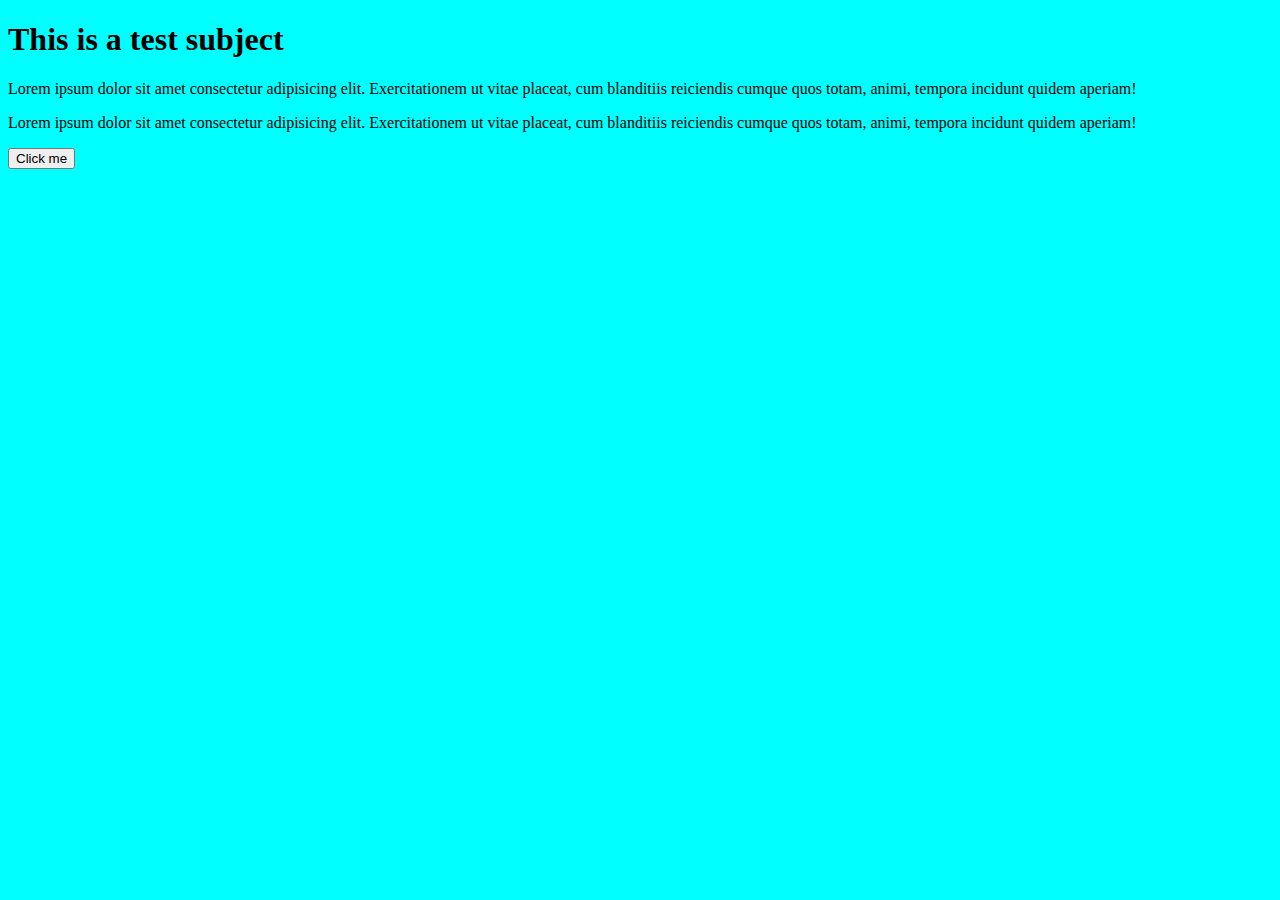
<file: JS/DOM/index.html>
<!DOCTYPE html>
<html lang="en">

<head>
    <meta charset="UTF-8">
    <meta name="viewport" content="width=device-width, initial-scale=1.0">
    <title>DOM learning</title>
    <link rel="stylesheet" href="style.css">
    
</head>

<body>
    <div>
        <h1 id="heading">This is a test subject</h1>
        <p>Lorem ipsum dolor sit amet consectetur adipisicing elit. Exercitationem ut vitae placeat, cum blanditiis
            reiciendis cumque quos totam, animi, tempora incidunt quidem aperiam!
        </p>
        <p>Lorem ipsum dolor sit amet consectetur adipisicing elit. Exercitationem ut vitae placeat, cum blanditiis
            reiciendis cumque quos totam, animi, tempora incidunt quidem aperiam!
        </p>
        <button class="button">Click me</button>
    </div>
    <script src="script.js"></script>
</body>

</html>
</file>
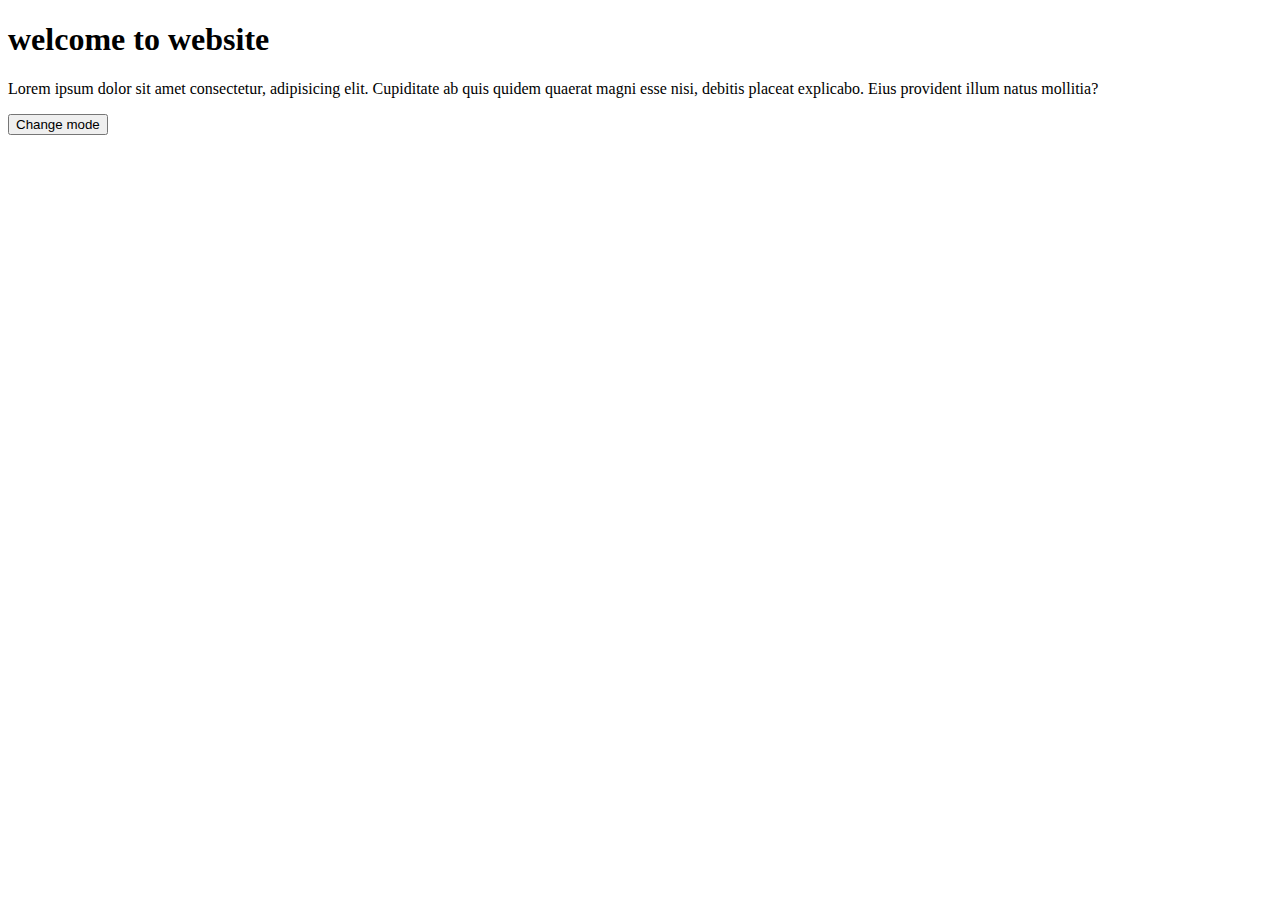
<file: JS/events/index.html>
<!DOCTYPE html>
<html lang="en">
<head>
    <meta charset="UTF-8">
    <meta name="viewport" content="width=device-width, initial-scale=1.0">
    <title>Events in Js</title>
    <link rel="stylesheet" href="style.css">
</head>
<body>
    <!-- <button id="btn1">
        Click me!
    </button>
    <button ondblclick="console.log('button was clicked twice');">
        Click me 2 times!
    </button>
    <div onmouseover="alert('your mouse was over this muhehe');">dare you to hover over this</div> -->
     <h1>welcome to website</h1>
     <div><p>Lorem ipsum dolor sit amet consectetur, adipisicing elit. Cupiditate ab quis quidem quaerat magni esse nisi, debitis placeat explicabo. Eius provident illum natus mollitia?
     </p></div>
     <button id="screenMode">Change mode</button>
     <script src="events.js"></script> 


</body>
</html>
</file>
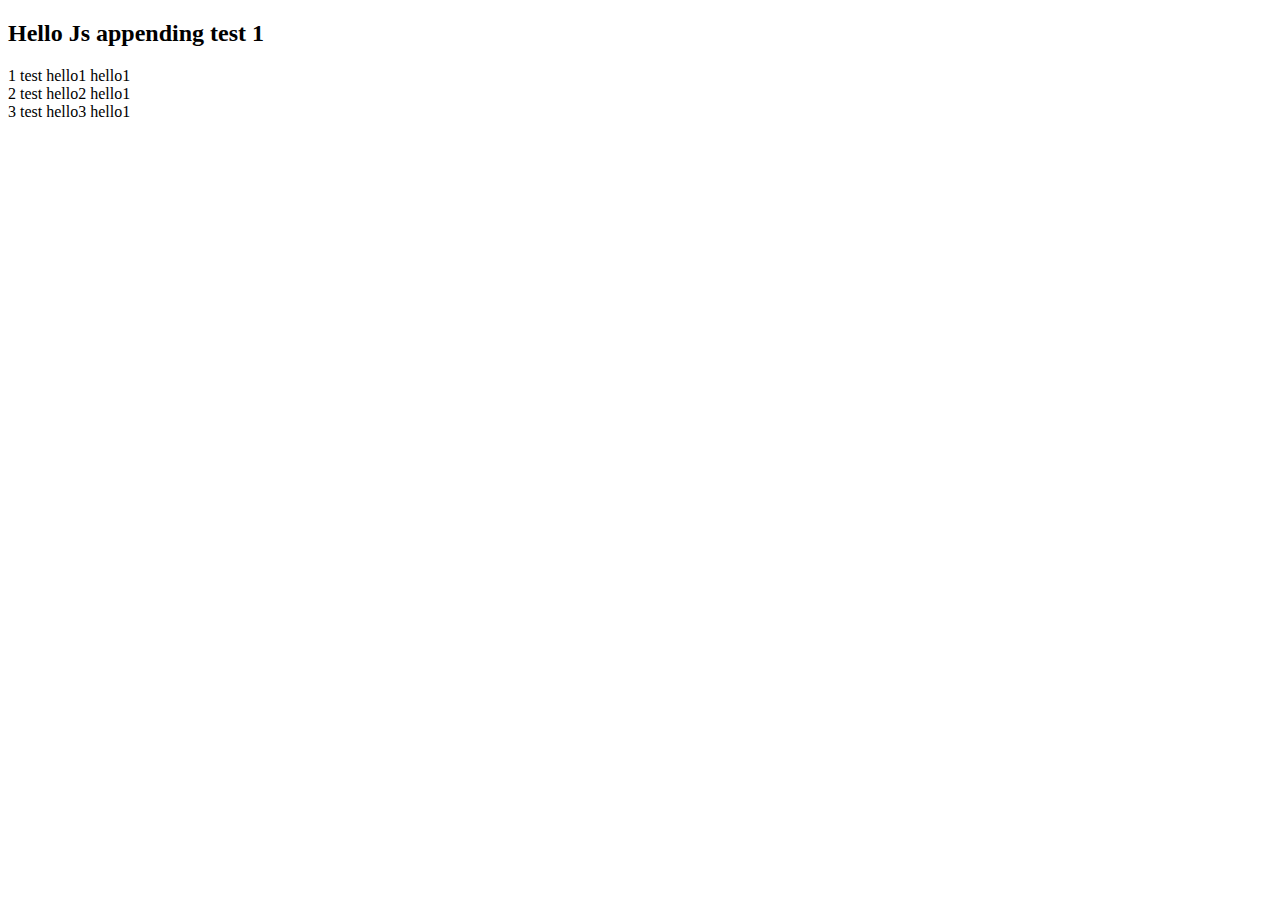
<file: JS/DOM/DOM TASK/index.html>
<!DOCTYPE html>
<html lang="en">
<head>
    <meta charset="UTF-8">
    <meta name="viewport" content="width=device-width, initial-scale=1.0">
    <title>Document</title>
</head>
<body>
    <h2>Hello Js</h2>
    <div class="box">1 test</div>
    <div class="box">2 test</div>
    <div class="box">3 test</div>
    <script src="task.js"></script>
</body>
</html>
</file>
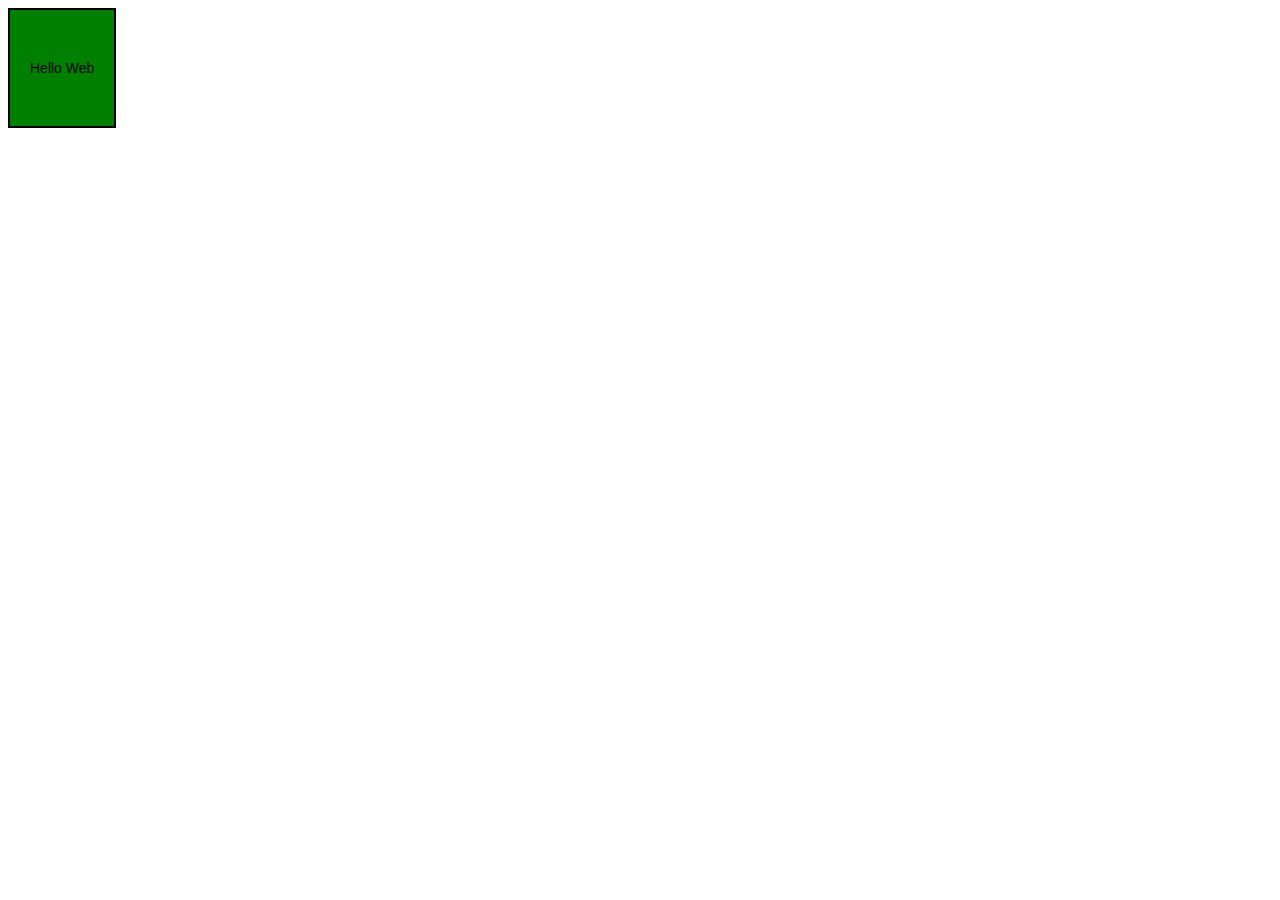
<file: JS/DOM/index2.html>
<!DOCTYPE html>
<html lang="en">
<head>
    <meta charset="UTF-8">
    <meta name="viewport" content="width=device-width, initial-scale=1.0">
    <title>Document</title>
    <link rel="stylesheet" href="taskcss.css">
</head>
<body>

    <div class="para" id="preetesh-para">Hello Web</div>

    <script src="task2.js"></script>
</body>
</html>
</file>
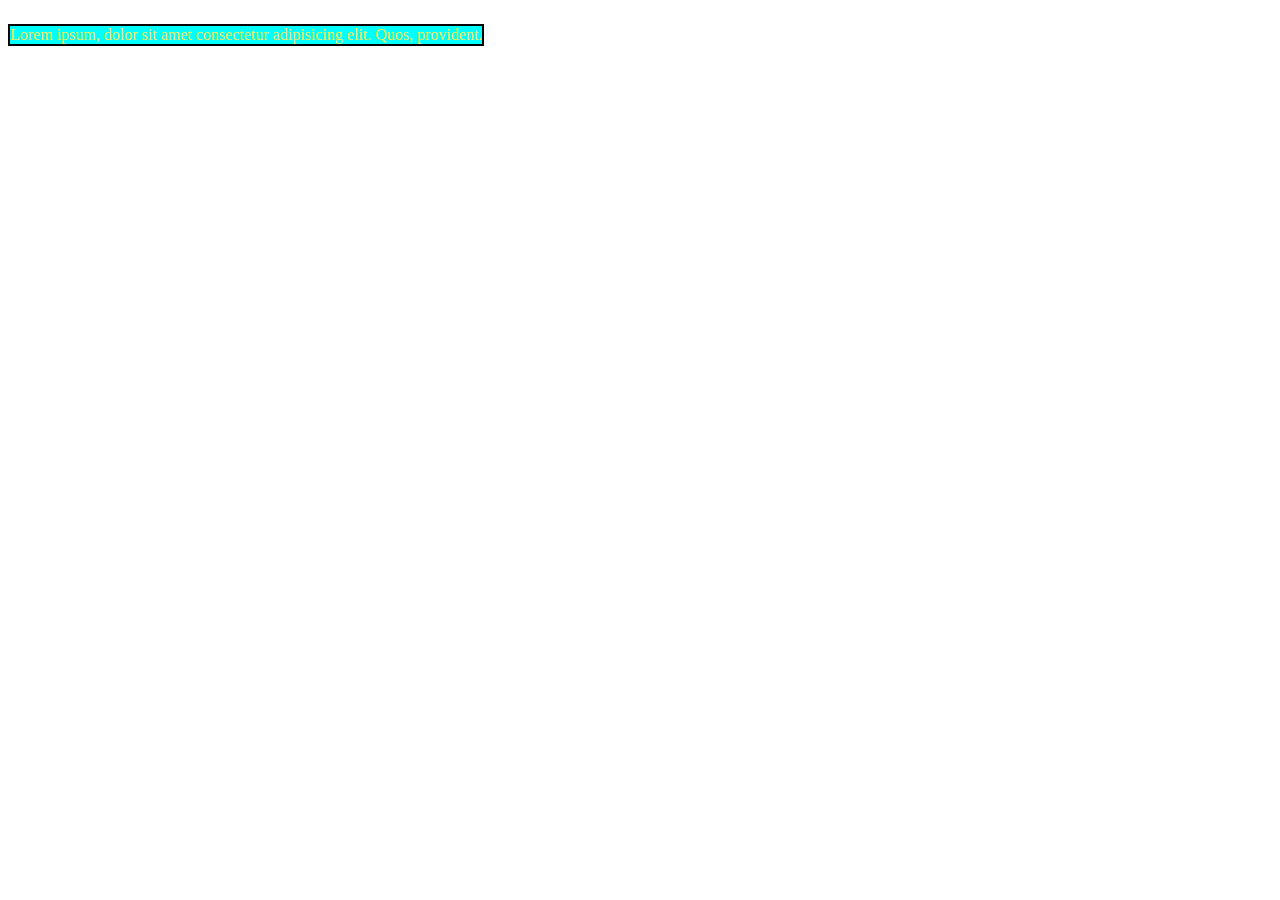
<file: JS/DOM/DOM TASK/domtask.html>
<!DOCTYPE html>
<html lang="en">
<head>
    <meta charset="UTF-8">
    <meta name="viewport" content="width=device-width, initial-scale=1.0">
    <title>Document</title>
    <link rel="stylesheet" href="style.css">
</head>
<body>
    <p class="para">Lorem ipsum, dolor sit amet consectetur adipisicing elit. Quos, provident.</p>
    <script src="domtask.js"></script>
</body>
</html>
</file>
<file: JS/DOM/style.css>
body{
    background: aqua;
}
</file>
<file: JS/events/style.css>
/* div{
    border: 2px solid black;
    padding: 20px 30px;
    color: aqua;
    background-color: black;
    width: 100px;
    
    
} */
.dark{
    background: #0c0c0c;
    color: #fff;
}
.light{
    background-color: #fff;
    color: black;
}
</file>
<file: JS/DOM/taskcss.css>
.parametric{
    font-family: sans-serif;
    font-size: 14px;
    border: 2px solid black;
    display: inline-block;
    padding: 50px 20px;
    justify-content: space-between;
}
</file>
<file: JS/DOM/DOM TASK/style.css>
.para{
    background-color: aqua;
    color: rgb(90, 90, 22);
    border: 2px solid green;
    display: inline-block;
}
.newclass{
    color: rgb(237, 237, 86);
    border: 2px solid rgb(0, 1, 0);
    display: inline-block;
}
</file>
